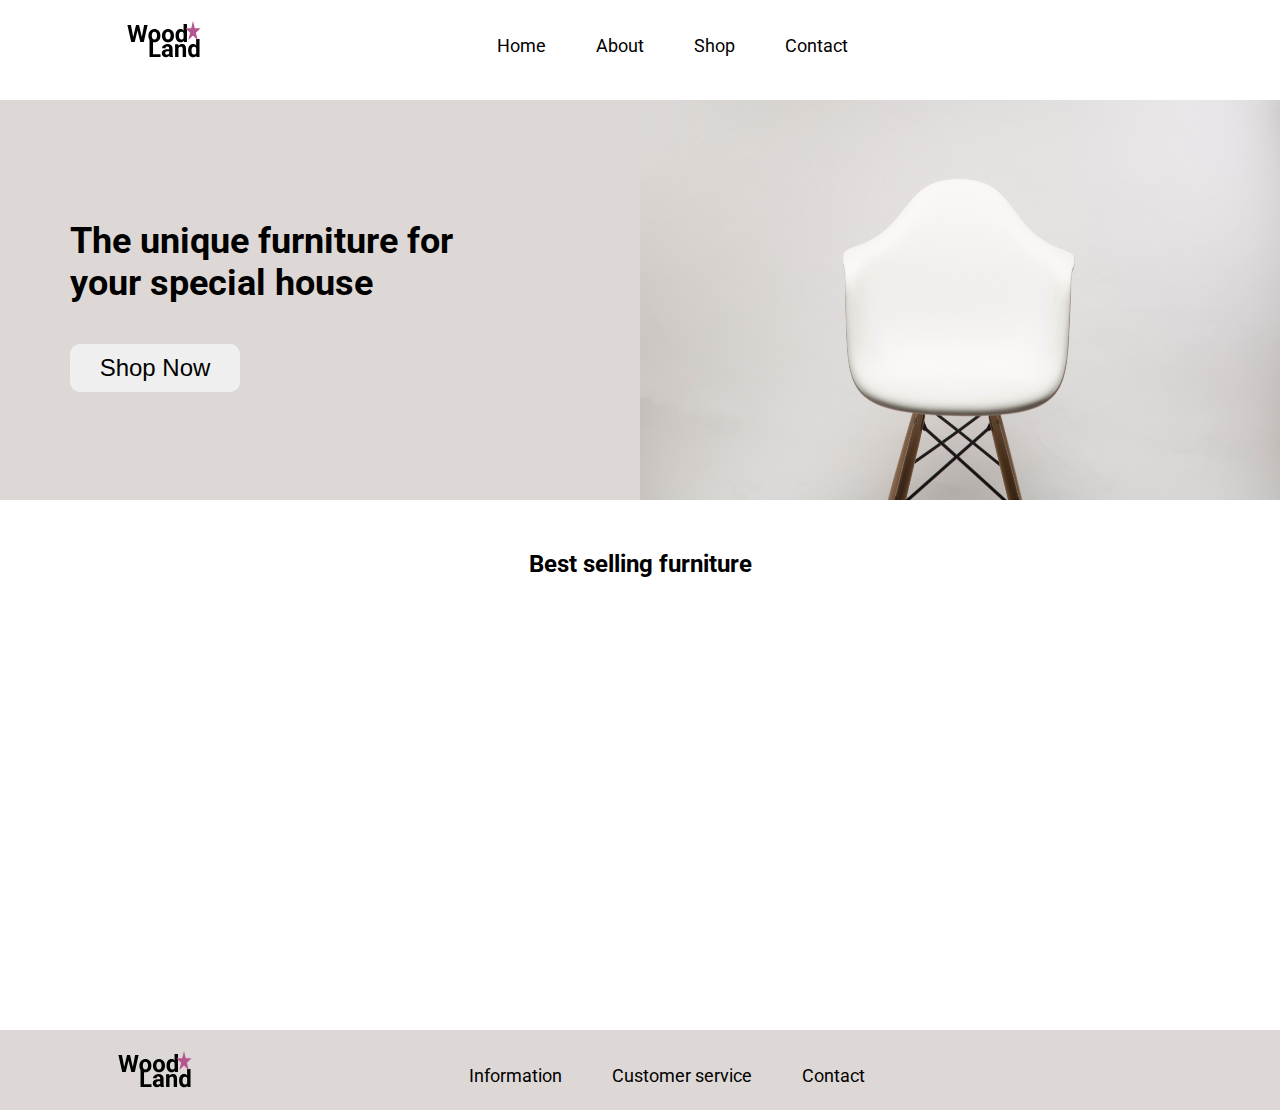
<file: index.html>
<!DOCTYPE html>
<html lang="en">
<head>
    <meta charset="UTF-8">
    <meta http-equiv="X-UA-Compatible" content="IE=edge">
    <meta name="viewport" content="width=device-width, initial-scale=1.0">
    <link rel="stylesheet" href="https://cdnjs.cloudflare.com/ajax/libs/font-awesome/6.0.0-beta2/css/all.min.css" integrity="sha512-YWzhKL2whUzgiheMoBFwW8CKV4qpHQAEuvilg9FAn5VJUDwKZZxkJNuGM4XkWuk94WCrrwslk8yWNGmY1EduTA==" crossorigin="anonymous" referrerpolicy="no-referrer" />
    <link rel="stylesheet" href="./src/css/styles.css">
    <title>WoodLand</title>
</head>
<body>
    <header>
        <nav class="navbar-container">
            <div class="navbar">
                <div class="navbar__logo">
                    <img src="./src/assets/images/logo.svg" alt="logo">
                </div>
                
                <ul class="navbar__lists">
                    <li class="navbar__lists--item">
                        <a href="#" class="home-page">Home</a>
                    </li>
                    <li class="navbar__lists--item">
                        <a href="#">About</a>
                    </li>
                    <li class="navbar__lists--item">
                        <a href="#" id="shopBtn">Shop</a>
                    </li>
                    <li class="navbar__lists--item">
                        <a href="#">Contact</a>
                    </li>
                </ul>

                <div class="navbar__icon">
                    <div class="basket-num"></div>
                    <span><i class="fas fa-shopping-cart"></i></span>
                </div>
            </div>
        </nav>
    </header>
    <main>
       <!-- Home page -->
       <!-- shop page -->
    </main>
        <footer class="footer-container">
            <div class="footer">
                <div class="footer__logo">
                    <img src="./src/assets/images/logo.svg" alt="logo">
                </div>
                
                <ul class="footer__lists">
                    <li class="footer__lists--item">
                        <a href="#">Information</a>
                    </li>
                    <li class="footer__lists--item">
                        <a href="#">Customer service</a>
                    </li>
                    <li class="footer__lists--item">
                        <a href="#">Contact</a>
                    </li>
                </ul>

                <div class="footer__icon">
                    <p><i class="fab fa-facebook"></i></p>
                    <p><i class="fab fa-instagram"></i></p>
                </div>
            </div>
        </footer>

        <script src="./src/scripts/app.js"></script>
</body>
</html>
</file>
<file: src/css/styles.css>
@import url('https://fonts.googleapis.com/css2?family=Roboto:wght@400;700&display=swap');

*,
*::before,
*::after{
    box-sizing: border-box;
    margin: 0;
    padding: 0;
}

html{
    font-family: 'Roboto', sans-serif;
    font-size: 62.5%;
    height: 100%;
}

body{
    position: relative;
    height: 100%;
}

/* navbar styling */
.navbar-container{
    height: 8rem;
    width: 100%;
} 

.navbar{
    padding-top: 1rem;
    font-size: 1.8rem;
    margin: 0 auto;
    display: flex;
    justify-content: space-around;
    align-items: center;
}

.navbar__lists{
    list-style: none;
    display: flex;
}

.navbar__lists--item{
    margin-right: 5rem;
    
}
.navbar__lists--item a{
    text-decoration: none;
    color: #000;
}

.navbar__logo,
.navbar__icon{
    padding: 1rem 0;
    cursor: pointer;
}
.navbar__icon{
    position: relative;
}
.navbar__icon span i {
    font-size: 2.5rem;
}

.basket-num{
    background-color: red;
    border-radius: 50%;
    color: #fff;
    width: 2rem;
    height: 2rem;
    text-align: center;
    position: absolute;
    bottom: 3rem;
    left: 2rem;
    display: none;
}
.basket-num.show{
    display: block;
}

/* main====================== */
main{
    position: relative;
    min-height: calc(100vh - 8rem);
    padding-bottom: 10rem;
    overflow: hidden;
}
.home-section{
    margin-bottom: 2rem;
    
}

.home-section.hidden{
    display: none;
}

/* header============== */
.hero-section{
    display: flex;
    margin: 2rem 0;
    height: 40rem;
    width: 100%;
}
.hero-section__text{
    width: 50%;
    background-color:#DDD8D5;
}
.hero-container{
    width: 50rem;
    display: flex;
    flex-direction: column;
    gap: 4rem;
    justify-content: center;
    margin: 12rem auto;
}


.hero-section__text--title{
    font-size: 3.6rem;
    width: 40rem;
    
}
.hero-section__text--btn{
    width: 17rem;
    font-size: 2.4rem;
    align-self: flex-start;
    border-radius: 1rem;
    border: none;
    outline: none;
    cursor: pointer;
    padding:1rem;
}
.hero-section__img{
    width: 50%;
}
.hero-section__img img{
    width: 100%;
    height: 100%;
}


/* home furniture */
.features-section{
    height: 40vh;
    display: flex;
    flex-direction: column;
    margin-top: 5rem;
}
.features-section h2{
    font-size: 2.4rem;
    text-align: center;
    margin-bottom: 4rem;
}

.features-container{
    width: 114rem;
    display: grid;
    grid-template-columns: repeat(4,auto);
    grid-template-rows: 1fr;
    justify-content: center;
    align-items: center;
    gap: 15rem;
    margin: 0 auto;
}

.features-item img{
    width: 25rem;
    height: 25rem;
}
.sub-img{
    display: flex;
    flex-direction: column;
    font-size: 1.6rem;
    padding-top: 1rem;
}
.sub-img__title{
    padding-bottom: 1rem;
}

.sub-img__star{
    display: flex;
    justify-content: space-between;
    padding-bottom: 1rem;
}

.sub-img__btn{
    cursor: pointer;
    padding: 5px 0;
}

/* footer */
/* navbar styling */
.footer-container{
    height: 8rem;
    width: 100%;
    background-color: #DDD8D5;
    width: 100%;
} 

.footer{
    padding-top: 1rem;
    font-size: 1.8rem;
    margin: 0 auto;
    display: flex;
    justify-content: space-around;
    align-items: center;
}

.footer__lists{
    list-style: none;
    display: flex;
}

.footer__lists--item{
    margin-right: 5rem;
    
}
.footer__lists--item a{
    text-decoration: none;
    color: #000;
}

.footer__logo,
.footer__icon{
    padding: 1rem 0;
}

.footer__icon{
    display: flex;
    gap: 1rem;
}

.footer__icon i{
    font-size: 2rem;
}



/* shop page- page2====================*/
.shop-section{
    display: flex;
    flex-direction: column;
}
.shop-section.hidden{
    display: none;
}
.search-container{
    margin-bottom: 3rem;
    width: 140rem;
    margin-left: auto;
    margin-right: auto;
}
.search-container .search{
    display: flex;
    justify-content: flex-end;
    gap: 7rem;
    font-size: 2rem;
}

.search__input{
    width: 70%;
    border: none;
    outline: none;
    padding: 1rem;
    border-bottom: 1px solid #000;
}

.search__sort{
    width: 30%;
    
}

.sort-container{
    list-style: none;
    text-align: center;
    font-size: 1.5rem;
    position: absolute;
    top: 3.6rem;
    right: 0px;
    width: 100%;
    padding: 1rem;
    background-color: #DDD8D5;
    display: none;
}

.sort-container.show{
    display: block;
}

.sort-container li {
    padding: 5px 0;
    cursor: pointer;
}
.search__sort--btn{
    width: 100%;
    outline: none;
    padding: 1rem;
    border: none;
    border-bottom: 1px solid #000;
    background-color: transparent;
    position: relative;
}

.dropdown-icon{
    cursor: pointer;
}
.sort-btn-container{
    display: flex;
    justify-content: space-between;
}
.collection__list,
.color__list,
.category__list{
    display: none;
}

.collection__list.show,
.color__list.show,
.category__list.show{
    display: block;
}

.clear-container{
    display: flex;
    justify-content: space-between;
    align-items: center;
}
.clear-btn {
    cursor: pointer;
    border: none;
    outline: none;
    background-color: transparent;
    text-decoration: underline;
    margin-bottom: 2rem;
}
.collection__list{
    list-style: none;
    margin-bottom: 1rem;
}

.collection__list li{
    padding-bottom: 1rem;
    font-size: 1.6rem;
    cursor: pointer;
}
/* shop */
.container{
    display: grid;
    grid-template-columns: 1fr 3fr;
    gap: 2rem;
    justify-content: center;
    width: 140rem;
    margin: 0 auto;
    
}
.filter-container{
    display: flex;
    font-size: 2rem;
    grid-column: 1/2;
    flex-direction: column;
    background-color: #DDD8D5;
    padding: 2rem;
}
.filter-container h2{
    font-size: 2rem;
    margin-bottom: 2rem;
    
}
.filter-collection{
    display: flex;
    flex-direction: column;
    font-size: 2rem;
}

.collection__menu,
.color__menu,
.category__menu,
.price__menu{
    display: flex;
    justify-content: space-between;
    padding: 2.5rem 0;
}

.collection__menu.removeBorder,
.color__menu.removeBorder,
.category__menu.removeBorder{
    border-bottom: none;
}

.collection__menu,
.color__menu,
.category__menu{
    border-bottom: 1px solid #000;
}

.price__list{
    width: 100%;
    position: relative;
}

.range-container input[type="range"]{
    width: 100%;
    position: absolute;
    left: 0;
    bottom: 0;
    justify-content: space-evenly;
}

/* .range-container input[type=range]::-moz-range-progress {
    background-color: green;
    height: 1em;
} */
.search-btn{
    cursor: pointer;
    width: 100%;
    padding: 5px;
    text-align: center;
    margin-top: 4rem;
}
.price-text{
    width: 100%;
    margin: 1rem 0 2.5rem 0;
    display: flex;
    justify-content: space-between;
    font-size: 1.5rem;
}
.min-text{
    justify-self: flex-start;
    margin-bottom: 1rem;
}
.max-text{
    justify-self: flex-end;
    margin-bottom: 2rem;
}

.price-text input[type="number"]{
    border: none;
    background-color: transparent;
    margin: 0;
    font-size: 1.5rem;
    width: 47px;
}
.search__filterBtn{
    width: 100%;
    padding: 1rem;
    cursor: pointer;
}
.icon{
    cursor: pointer;
}

/* product */
.product-container{
    grid-column: 2/-1;
    display: grid;
    grid-template-columns: repeat(3,1fr);
    grid-template-rows: repeat(2,1fr);
    gap: 4rem;
}

.product{
    display: flex;
    flex-direction: column;
    font-size: 1.8rem;
}

.product__img{
    /* width: 100%; */
    width: 318px;
    height: 220px;
    margin-bottom: 1rem;
}

.product__name{
    margin-bottom: 1rem;
}

.product__stars{
    display: flex;
    justify-content: space-between;
    margin-bottom: 1.5rem;
}
.stars span{
    color:  #FF9529;
}
.product__btn{
    border: none;
    outline: none;
    padding: 1rem;
    cursor: pointer;
}
/* product info================== */
.product-item{
    display: grid;
    grid-template-columns: 1.5fr 1fr;
    grid-template-rows: 1fr;
    justify-content: center;
    width: 140rem;
    margin: 8rem auto;
}
.productImg-container{
    grid-column: 1/2;
    
}
.productImg-container img{
    width: 72rem;
}
.small-images{
    width: 72rem;
    margin-top: 2.5rem;
    display: flex;
    justify-content: space-between;
    align-items: center;
}
.small-images img{
    width: 10rem;
    height: 8rem;
}

.arrow-left i,
.arrow-right i{
    font-size: 2rem;
}

.productInfo-container{
    grid-column: 2/-1;
    font-size: 2rem;
}
.productInfo-title,
.productInfo-price{
    margin-bottom: 2rem;
}

.productInfo-text{
    line-height: 1.7;
}

.productInfo-colors{
    margin: 2rem 0;
    display: flex;
    justify-content: space-evenly;
}

.productInfo-colors .circle{
    width: 3.5rem;
    height: 3.5rem;
    border-radius: 50%;
    border:1px solid #000;
}
.productInfo-size{
    padding: 2rem;
}
.productInfo-select{
    display: flex;
    justify-content: space-between;
    gap: 4rem;
    margin-top: 4rem;
    font-size: 2rem;
}

.productInfo-select input{
    width: 50%;
    padding: 1rem;
}
.productInfo-select button{
    width: 70%;
    padding: 1rem;
    cursor: pointer;
}

.Blue{
    background-color: blue;
}
.Brown{
    background-color: brown;
}
.Green{
    background-color: green;
}
.Black{
    background-color: black;
}
.Beige{
    background-color: beige;
}
.Pink{
    background-color: pink;
}
.Yellow{
    background-color: yellow;
}
.Grey{
    background-color: grey;
}
.Lavender{
    background-color: lavender;
}

/* pop up css */

.popup{
    height: 100vh;
    width: 100%;
    /* background-color:rgba(63, 14, 14, 0.4); */
    position: fixed;
	top: 0;
    left: 0;
    z-index: 9999;
	-webkit-backdrop-filter: blur(10px);
	backdrop-filter: blur(10px);
	background-color: rgba(0,0,0, .4);
	
}

.popup.hidden{
    opacity: 0;
    visibility: hidden;
    transition: all .3s;
}

.popup__container{
    padding: 2rem;
    background-color: azure;
    width: 65%;
    position: absolute;
    top: 50%;
    left: 50%;
    transform: translate(-50%,-50%);
    box-shadow: 0 2rem 4rem rgba(0,0,0, .2);
    border-radius: 3px;
    /* overflow: hidden;
	opacity: 0; */
	/* transform: translate(-50%, -50%) scale(.25); */
	transition: all .5s .2s;
    display: flex;
    flex-direction: column;
}

.popup__top{
    display: flex;
    justify-content: center;
    align-items: center;
    position: relative;
}

.popup__close{
    font-size: 3rem;
    position: absolute;
    right: 1rem;
    text-decoration: none;
    display: inline-block;
    line-height: 1;
}

.popup__content-container{
    font-size: 2rem;
    display: flex;
    flex-direction: column;
    gap: 2rem;
    margin-top: 4rem;
}

.popup__content{
    background-color: #EDEAEA;
    display: grid;
    grid-template-columns: 2fr 1fr 1fr;
    grid-template-rows: 1fr;
    align-items: center;
    box-shadow:rgba(0, 0, 0, 0.05) 0px 0.1rem 0.3rem, rgba(0, 0, 0, 0.05) 0px 0.1rem 0.2rem, rgba(0, 0, 0, 0.05) 0px 0.5rem 1.5rem;border:0;
    margin-bottom: 2rem;
}

.img-container{
    display: flex;
    gap: 2rem;
    align-items: center;
}

.popup__content--info{
    display: flex;
    flex-direction: column;
}

.img-container img{
    width: 8rem;
    height: 8rem;
}

.popup-quantity{
    justify-self: flex-end;
}

.quantity{
    border: none;
    outline: none;
    background-color: transparent;
    width: 6rem;
    text-align: center;
    font-size: 2rem;
}
.final-price{
    padding-right: 1rem;
    justify-self: flex-end;
}
.popup-title{
    font-size: 2rem;
}

.total-container{
    display: flex;
    flex-direction: column;
    align-items: flex-end;
    width: 35%;
    margin-left: 65%;
}
.total-quantity{
    padding-left: 1rem;
}
.total-title{
    border-bottom: 1px solid #000;
    width: 100%;
    display: flex;
    justify-content: space-between;
    padding: 0 1rem;
    text-align: center;
}

.total-input{
    width: 100%;
    display: flex;
    justify-content: space-between;
    padding: 0 1rem;
    text-align: center;
}

.total-input-item{
    padding-left: 1rem;
}

.checkout-btn{
    padding: 1rem;
    border-radius: 5px;
    width: 50%;
    margin: 3rem auto;
    cursor: pointer;
}

@media only screen and (max-width: 1494px) {
    .features-container{
        width: 100rem;
        gap: 10rem;
    }
    .search-container,
    .container{
        width: 100rem;
    }
    .product__img{
        width: 222px;
        height: 200px;
    }
}

@media only screen and (max-width: 1353px) {
    .features-container{
        width: 90rem;
        gap: 8rem;
    }
}

@media only screen and (max-width: 1284px) {
    .features-container img{
        width: 20rem;
        height: 20rem;
    }
}

@media only screen and (max-width: 1074px) {
    .features-container{
        width: 80rem;
        gap: 6rem;
    }
    .hero-container{
        width: 40rem;
    }
    .search-container,
    .container{
        width: 90rem;
    }
    .product__img{
        width: 310px;
        height: 200px;
    }
    .product-container{
        grid-template-columns: repeat(2,1fr);
        grid-template-rows: repeat(3,1fr);
    }
}

@media only screen and (max-width: 1011px) {
    .features-container{
        width: 70rem;
        gap: 5rem;
    }
    .features-container img{
        width: 15rem;
        height: 15rem;
    }
}

@media only screen and (max-width: 948px) {
    .search-container,
    .container{
        width: 70rem;
    }
    .product__img{
        width: 340px;
        height: 200px;
    }
    .product-container{
        grid-template-columns: repeat(1,1fr);
        grid-template-rows: repeat(auto,1fr);
    }
    .container{
        grid-template-columns: repeat(2,1fr);
    }
    .filter-container{
        height: 100rem;
    }
}

@media only screen and (max-width: 855px) {
    .hero-container{
        width: 20rem;
        justify-content: center;
        align-items: center;
    }

    .hero-section__text--title{
        font-size: 3rem;
        width: 28rem;
        text-align: center;
    }

    .hero-section__text--btn{
        width: 14rem;
        font-size: 2rem;
        align-self: center;
    }
}

@media only screen and (max-width: 801px) {
    .navbar,
    .footer{
        justify-content: center;
    }
    .sub-img{
        font-size: 1.4rem;
    }
}

@media only screen and (max-width: 770px) {
    .features-container{
        grid-template-columns: repeat(2,auto);
        grid-template-rows: repeat(2,auto);
        width: 50rem;
    }
    .features-section{
        height: auto;
    }
    .features-container img{
        width: 100%;
    }
    .footer{
        font-size: 1.6rem;
    }
    .footer__lists--item{
        margin-right: 3rem;
    }

    .search-container,
    .container{
        width: 50rem;
    }
    .product__img{
        width: 250px;
        height: 177px;
    }
}

@media only screen and (max-width: 627px) {
    .navbar{
        font-size: 1.6rem;
    }
    .navbar__lists--item{
        margin-right: 3rem;
    }
    .hero-section__text--title{
        font-size: 2rem;
        width: 20rem;
    }
    .hero-section{
        height: 28rem;
    }
    .hero-container{
        gap: 2rem;
        margin: 9rem auto;
    }
    .features-section h2{
        font-size: 2rem;
    }
    .footer__icon{
        flex-direction: column;
    }
    .footer__logo img,
    .navbar__logo img{
        width: 80px;
    }
}

@media only screen and (max-width: 572px) {
    .footer{
        flex-direction: column;
    }
    .footer-container{
        height: 18rem;
    }
    .features-container{
        width: 44rem;
        gap: 2rem;
    }
    .search-container,
    .container{
        width: 35rem;
    }
    .clear-container{
        flex-direction: column;
    }
    .filter-container{
        font-size: 1.6rem;
    }
    .collection__menu, .color__menu, .category__menu, .price__menu {
        padding: 2rem 0;
    }
    .filter-container{
        height: 86rem;
    }
}
@media only screen and (max-width: 477px) {
    .hero-section__img{
        display: none;
    }
    .hero-section__text{
        width: 100%;
    }
    .features-container{
        grid-template-columns: repeat(1,auto);
        grid-template-rows: repeat(4,auto);
    }
    .container{
        grid-template-columns: 1fr;
        grid-template-rows: 1fr 2fr;
    }
    .filter-container{
        grid-row: 1/2;
        grid-column: 1/2;
    }
    .product-container{
        grid-row: 2/-1;
        grid-column: 1/2;
    }
    .clear-container{
        flex-direction: row;
    }
    .product__img{
        width: 350px;
    }
}
</file>
